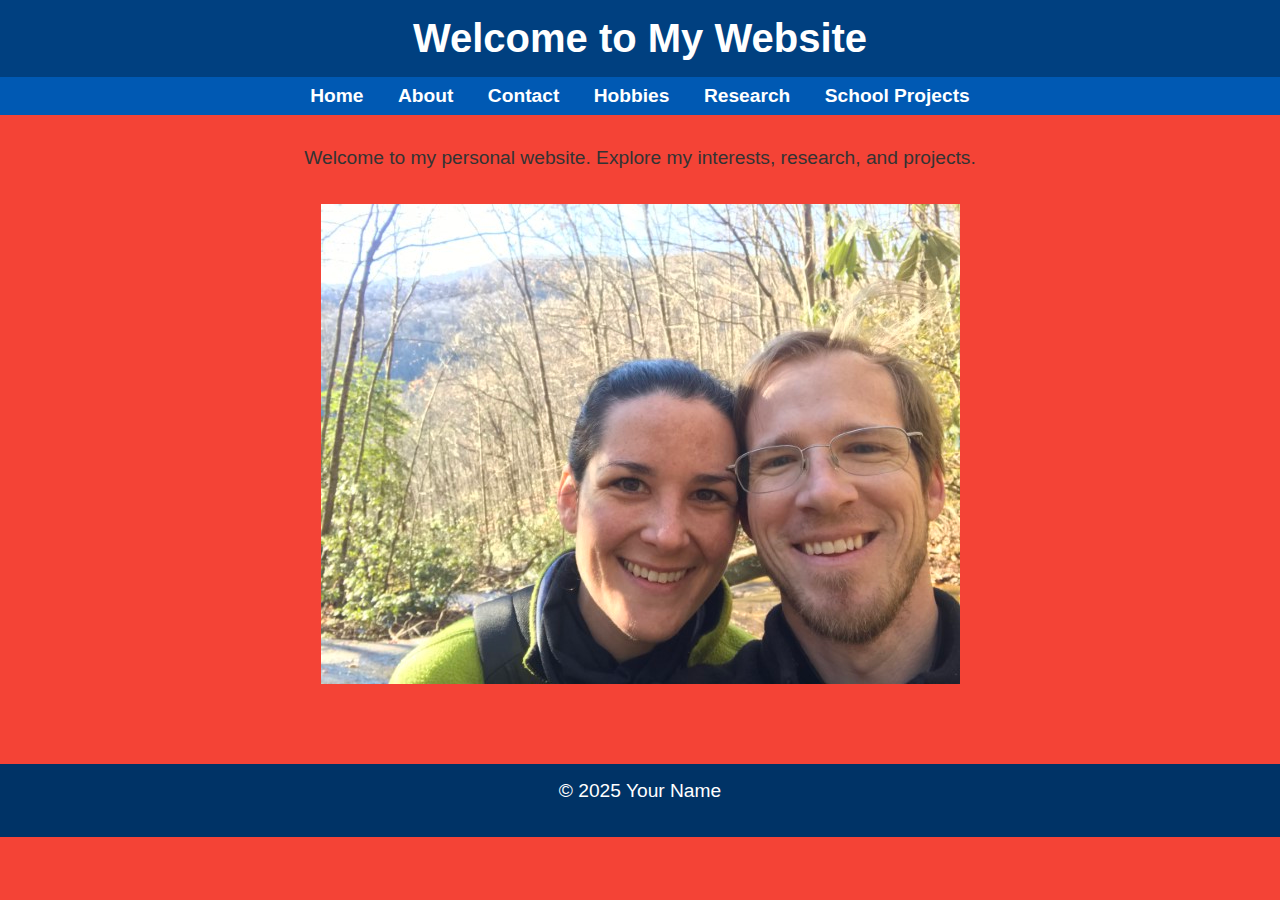
<file: index.html>
<!DOCTYPE html>
<html lang="en">
<head>
    <meta charset="UTF-8">
    <meta name="viewport" content="width=device-width, initial-scale=1.0">
    <title>Home</title>
    <link rel="stylesheet" href="css/styles.css">
</head>
<body>
    <header>
        <h1>Welcome to My Website</h1>
    </header>
    <nav>
        <ul>
            <li><a href="index.html">Home</a></li>
            <li><a href="about.html">About</a></li>
            <li><a href="contact.html">Contact</a></li>
            <li><a href="hobbies.html">Hobbies</a></li>
            <li><a href="research.html">Research</a></li>
            <li><a href="school_projects.html">School Projects</a></li>
        </ul>
    </nav>
    <main>
        <p>Welcome to my personal website. Explore my interests, research, and projects.</p>
        <img src="images/IMG-1614.jpg" alt="Image of me">
    </main>
    <footer>
        <p>&copy; 2025 Your Name</p>
    </footer>
</body>
</html>
</file>
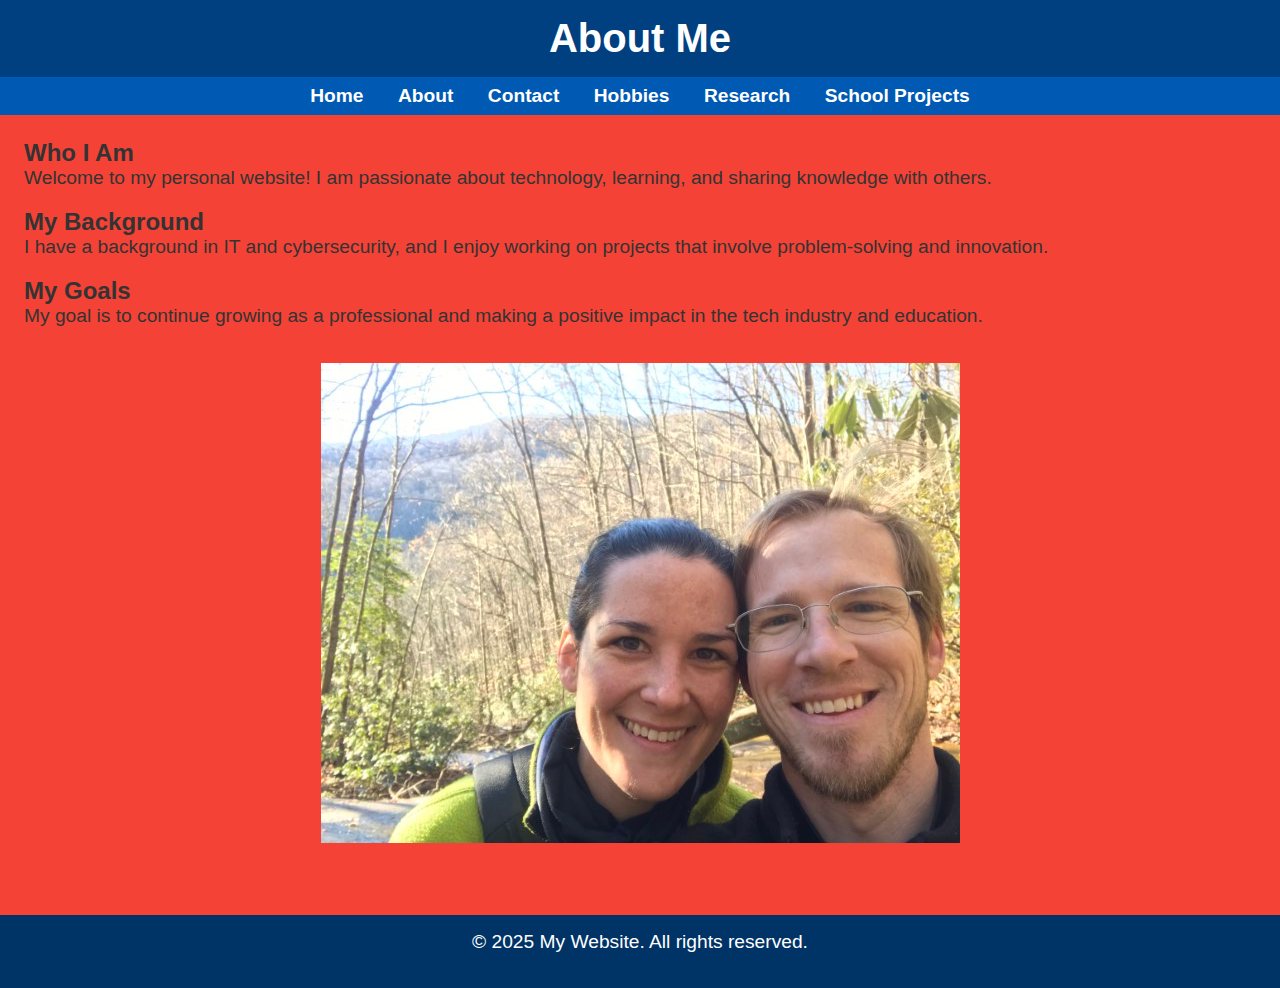
<file: about.html>
<!DOCTYPE html>
<html lang="en">
<head>
    <meta charset="UTF-8">
    <meta name="viewport" content="width=device-width, initial-scale=1.0">
    <title>About Me</title>
    <link rel="stylesheet" href="css/styles.css">
</head>
<body>
    <header>
        <h1>About Me</h1>
    </header>
    <nav>
        <ul>
            <li><a href="index.html">Home</a></li>
            <li><a href="about.html">About</a></li>
            <li><a href="contact.html">Contact</a></li>
            <li><a href="hobbies.html">Hobbies</a></li>
            <li><a href="research.html">Research</a></li>
            <li><a href="school_projects.html">School Projects</a></li>
        </ul>
    </nav>
    <main class="about">
        <h2>Who I Am</h2>
        <p>Welcome to my personal website! I am passionate about technology, learning, and sharing knowledge with others.</p>
        
        <h2>My Background</h2>
        <p>I have a background in IT and cybersecurity, and I enjoy working on projects that involve problem-solving and innovation.</p>
        
        <h2>My Goals</h2>
        <p>My goal is to continue growing as a professional and making a positive impact in the tech industry and education.</p>
        
        <img src="images/IMG-1614.jpg" alt="A representation of myself">
    </main>
    <footer>
        <p>&copy; 2025 My Website. All rights reserved.</p>
    </footer>
</body>
</html>
</file>
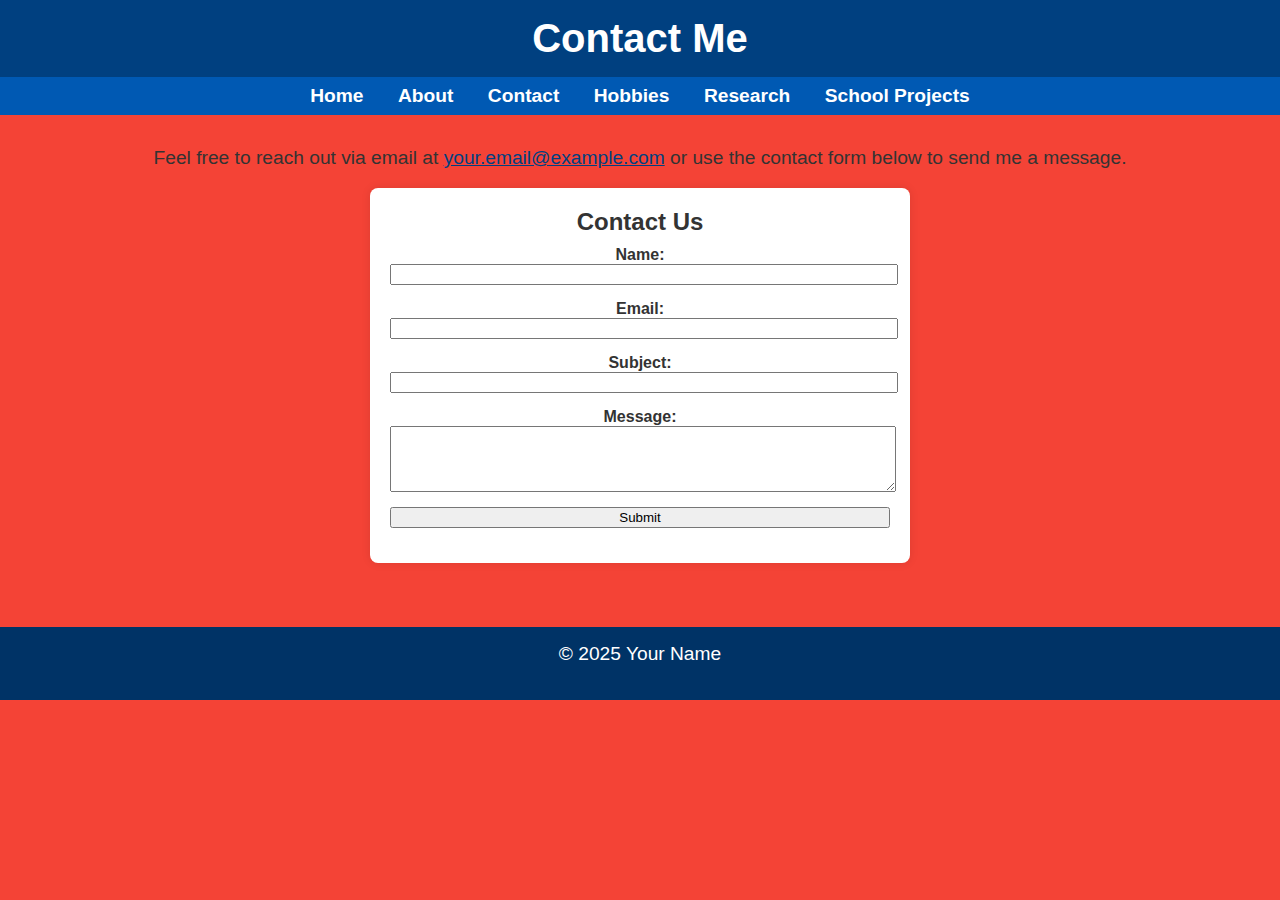
<file: contact.html>
<!DOCTYPE html>
<html lang="en">
<head>
    <meta charset="UTF-8">
    <meta name="viewport" content="width=device-width, initial-scale=1.0">
    <title>Contact</title>
    <link rel="stylesheet" href="css/styles.css">
</head>
<body>
    <header>
        <h1>Contact Me</h1>
    </header>
    <nav>
        <ul>
            <li><a href="index.html">Home</a></li>
            <li><a href="about.html">About</a></li>
            <li><a href="contact.html">Contact</a></li>
            <li><a href="hobbies.html">Hobbies</a></li>
            <li><a href="research.html">Research</a></li>
            <li><a href="school_projects.html">School Projects</a></li>
        </ul>
    </nav>
    <main>
        <p>Feel free to reach out via email at <a href="mailto:your.email@example.com">your.email@example.com</a> or use the contact form below to send me a message.</p>
        
       <form class="contact-form">
    <h2>Contact Us</h2>

    <div>
        <label for="name">Name:</label>
        <input type="text" id="name" name="name" required>
    </div>

    <div>
        <label for="email">Email:</label>
        <input type="email" id="email" name="email" required>
    </div>

    <div>
        <label for="subject">Subject:</label>
        <input type="text" id="subject" name="subject" required>
    </div>

    <div>
        <label for="message">Message:</label>
        <textarea id="message" name="message" rows="4" required></textarea>
    </div>

    <div>
     <center><input type="submit" id="submit" value="Submit" class="btn"></center>
    </div>
</form>
    </main>
    <footer>
        <p>&copy; 2025 Your Name</p>
    </footer>
</body>
</html>
</file>
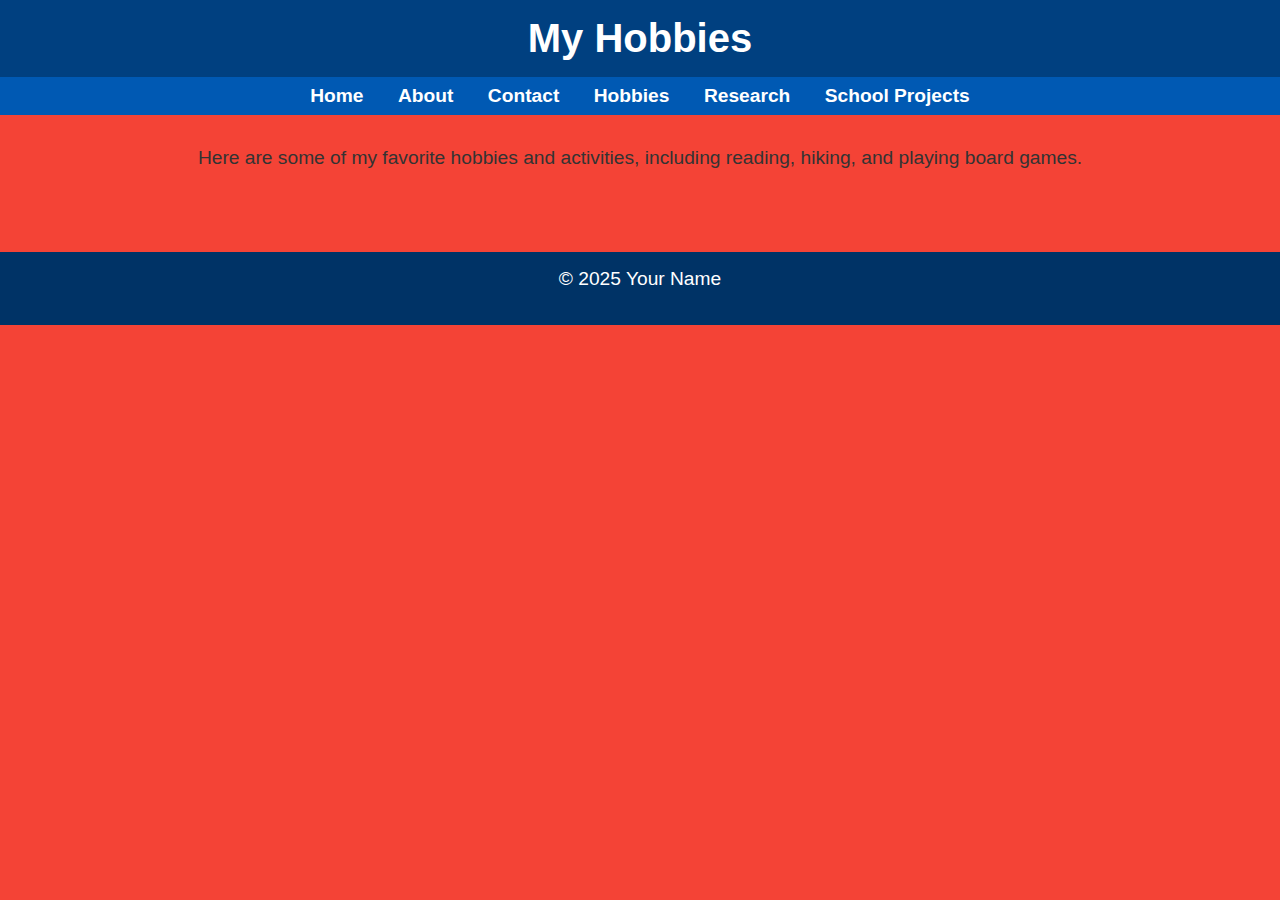
<file: hobbies.html>
<!DOCTYPE html>
<html lang="en">
<head>
    <meta charset="UTF-8">
    <meta name="viewport" content="width=device-width, initial-scale=1.0">
    <title>Hobbies</title>
    <link rel="stylesheet" href="css/styles.css">
</head>
<body>
    <header>
        <h1>My Hobbies</h1>
    </header>
    <nav>
        <ul>
            <li><a href="index.html">Home</a></li>
            <li><a href="about.html">About</a></li>
            <li><a href="contact.html">Contact</a></li>
            <li><a href="hobbies.html">Hobbies</a></li>
            <li><a href="research.html">Research</a></li>
            <li><a href="school_projects.html">School Projects</a></li>
        </ul>
    </nav>
    <main>
        <p>Here are some of my favorite hobbies and activities, including reading, hiking, and playing board games.</p>
            </main>
    <footer>
        <p>&copy; 2025 Your Name</p>
    </footer>
</body>
</html>
</file>
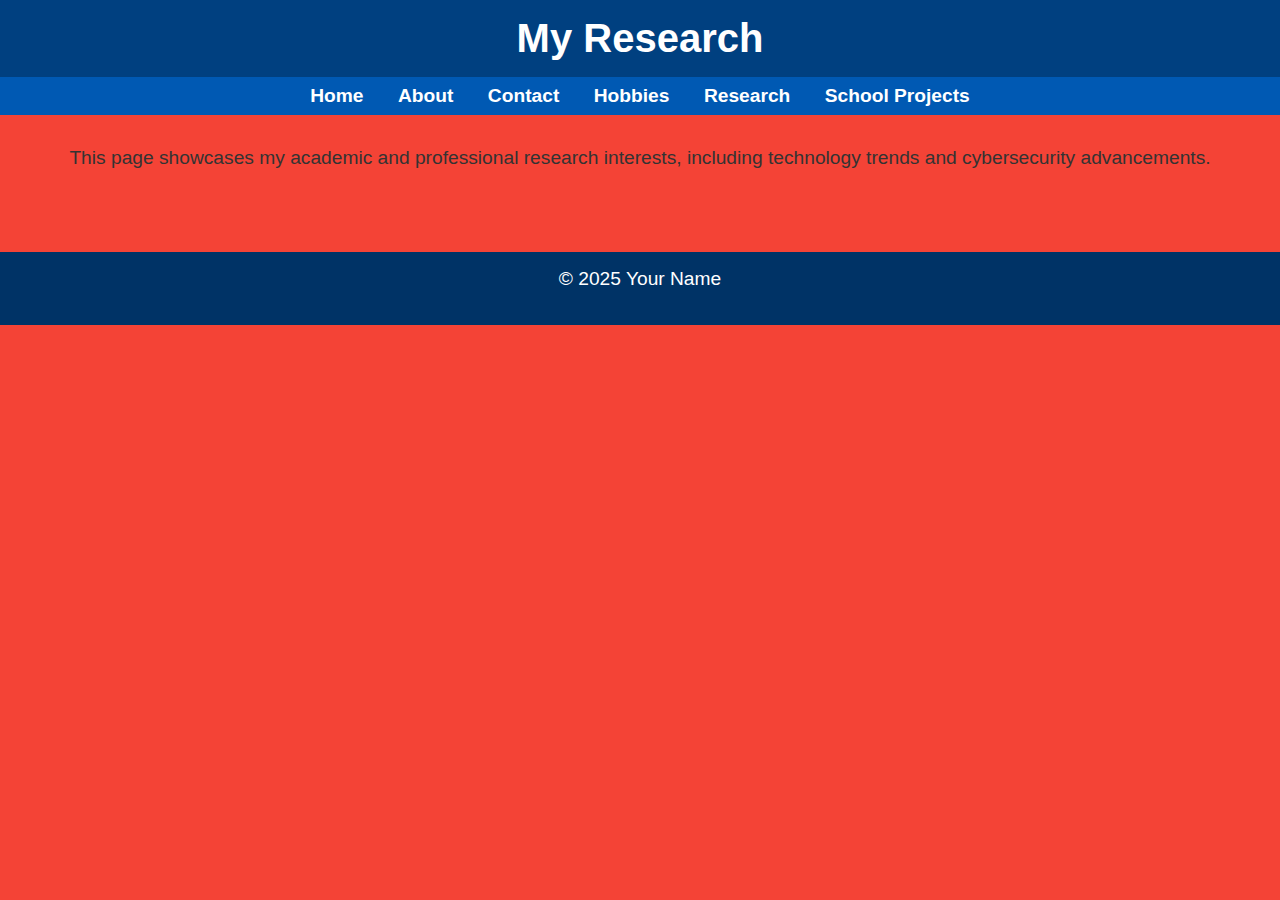
<file: research.html>
<!DOCTYPE html>
<html lang="en">
<head>
    <meta charset="UTF-8">
    <meta name="viewport" content="width=device-width, initial-scale=1.0">
    <title>Research</title>
    <link rel="stylesheet" href="css/styles.css">
</head>
<body>
    <header>
        <h1>My Research</h1>
    </header>
    <nav>
        <ul>
            <li><a href="index.html">Home</a></li>
            <li><a href="about.html">About</a></li>
            <li><a href="contact.html">Contact</a></li>
            <li><a href="hobbies.html">Hobbies</a></li>
            <li><a href="research.html">Research</a></li>
            <li><a href="school_projects.html">School Projects</a></li>
        </ul>
    </nav>
    <main>
        <p>This page showcases my academic and professional research interests, including technology trends and cybersecurity advancements.</p>
    </main>
    <footer>
        <p>&copy; 2025 Your Name</p>
    </footer>
</body>
</html>
</file>
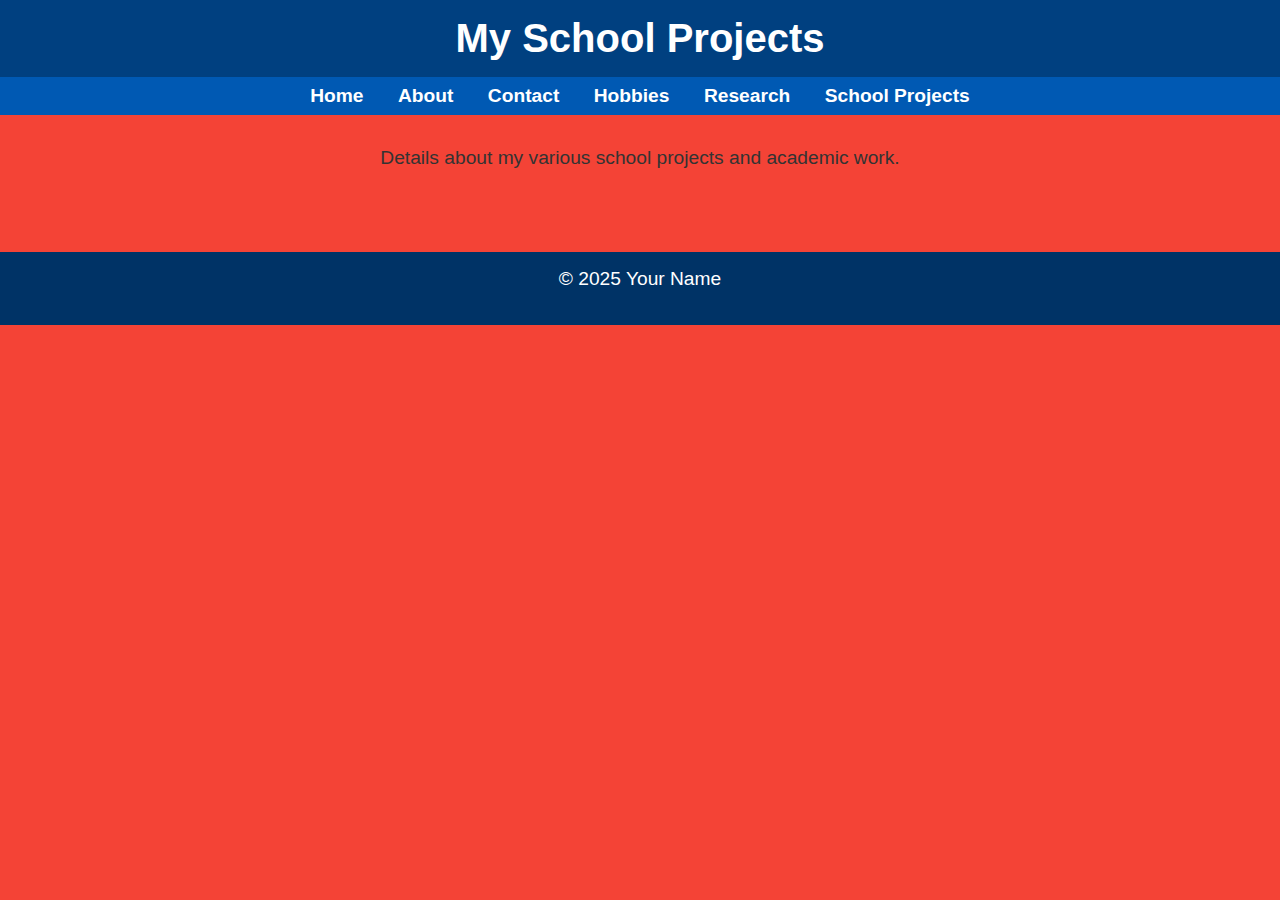
<file: school_projects.html>
<!DOCTYPE html>
<html lang="en">
<head>
    <meta charset="UTF-8">
    <meta name="viewport" content="width=device-width, initial-scale=1.0">
    <title>School Projects</title>
    <link rel="stylesheet" href="css/styles.css">
</head>
<body>
    <header>
        <h1>My School Projects</h1>
    </header>
    <nav>
        <ul>
            <li><a href="index.html">Home</a></li>
            <li><a href="about.html">About</a></li>
            <li><a href="contact.html">Contact</a></li>
            <li><a href="hobbies.html">Hobbies</a></li>
            <li><a href="research.html">Research</a></li>
            <li><a href="school_projects.html">School Projects</a></li>
        </ul>
    </nav>
    <main>
        <p>Details about my various school projects and academic work.</p>
    </main>
    <footer>
        <p>&copy; 2025 Your Name</p>
    </footer>
</body>
</html>
</file>
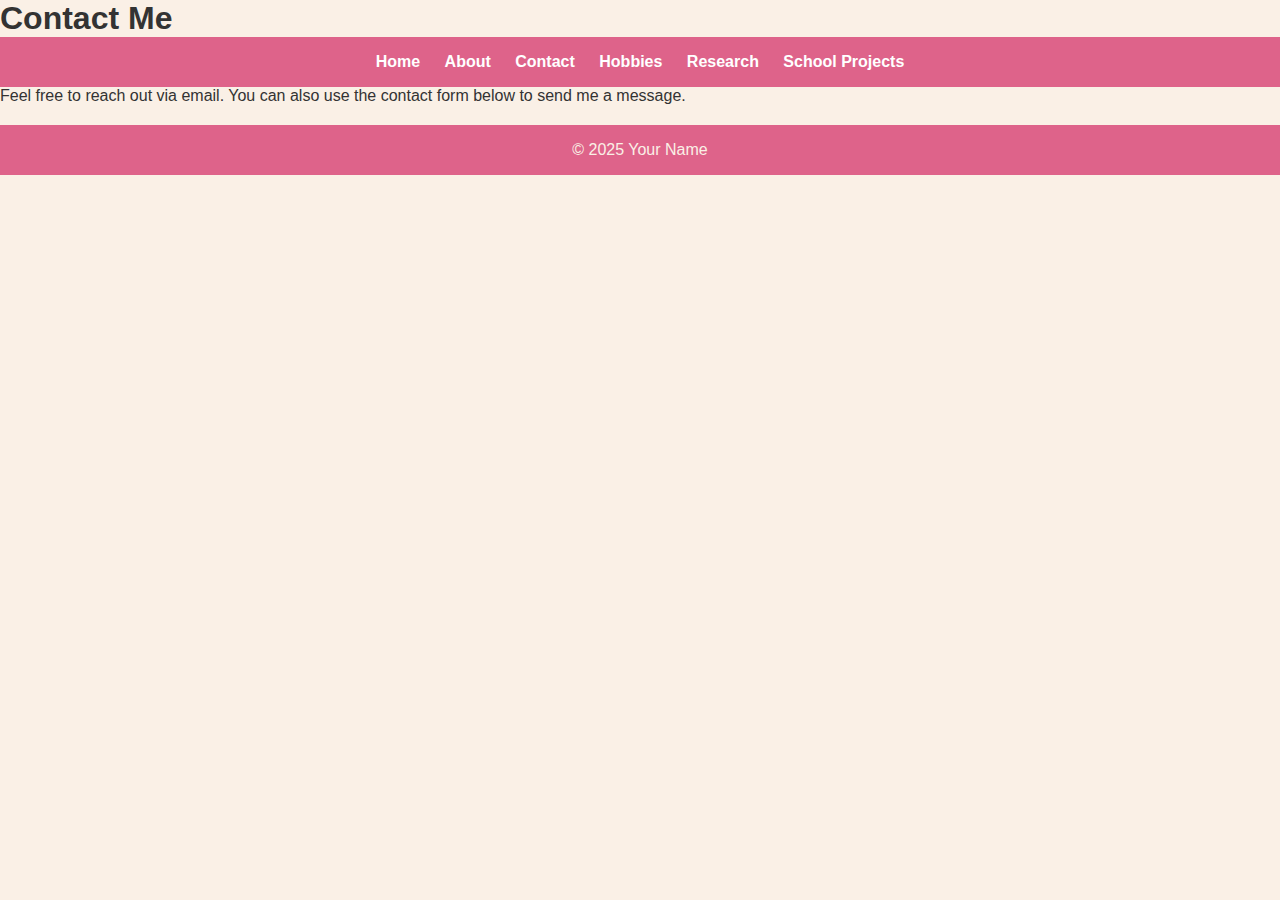
<file: portfolio/contact.html>
<!DOCTYPE html>
<html lang="en">
<head>
    <meta charset="UTF-8">
    <meta name="viewport" content="width=device-width, initial-scale=1.0">
    <title>Contact</title>
    <link rel="stylesheet" href="css/styles.css">
</head>
<body>
    <header>
        <h1>Contact Me</h1>
    </header>
    <nav>
        <ul>
            <li><a href="index.html">Home</a></li>
            <li><a href="about.html">About</a></li>
            <li><a href="contact.html">Contact</a></li>
            <li><a href="hobbies.html">Hobbies</a></li>
            <li><a href="research.html">Research</a></li>
            <li><a href="school_projects.html">School Projects</a></li>
        </ul>
    </nav>
    <main>
        <p>Feel free to reach out via email. You can also use the contact form below to send me a message.</p>
    </main>
    <footer>
        <p>&copy; 2025 Your Name</p>
    </footer>
</body>
</html>
</file>
<file: css/styles.css>
/* styles.css */

/* CSS Reset */
body, header, nav, main, footer, ul, li, h1, h2, p, img, a {
    margin: 0;
    padding: 0;
    border: 0;
    box-sizing: border-box;
}

/* General Styles */
body {
    background-color: #f44336;
    font-family: Arial, sans-serif;
    color: #333;
}

/* Header Styles */
header {
    background-color: #004080;
    color: white;
    text-align: center;
    padding: 1em 0;
}

h1 {
    font-size: 2.5em;
    font-weight: bold;
}

/* Navigation Styles */
nav {
    background-color: #0059b3;
    text-align: center;
    padding: 0.5em 0;
}

nav ul {
    list-style-type: none;
}

nav li {
    display: inline;
    margin: 0 15px;
}

nav a {
    color: white;
    text-decoration: none;
    font-weight: bold;
    font-size: 1.2em;
}

/* Main Content */
main {
    padding: 2em;
    text-align: center;
}

p {
    font-size: 1.2em;
    margin-bottom: 1em;
}

/* Image Styling */
img {
    max-width: 100%;
    display: block;
    margin: 0 auto;
    padding: 1em;
}

/* Contact Form Styles */
.contact-form {
    max-width: 500px;
    margin: auto;
    background: white;
    padding: 20px;
    border-radius: 8px;
    box-shadow: 0px 0px 10px rgba(0, 0, 0, 0.1);
}

.contact-form label {
    display: block;
    margin-top: 10px;
    font-weight: bold;
}

.contact-form input,
.contact-form textarea {
    display: block;
    width: 100%;
}

.contact-form button:hover {
    background-color: #0056b3;
    color: white;
}

.contact-form div {
    margin-bottom: 15px;
}

/* Footer Styles */
footer {
    background-color: #003366;
    color: white;
    text-align: center;
    padding: 1em 0;
    margin-top: 2em;
}

/* Link Styles */
a {
    color: #004080;
    text-decoration: underline;
}

a:hover {
    text-decoration: underline;
    color: #00264d;
}

/* Contact Page Specific */
#contact {
    text-align: center;
    font-size: 1.2em;
}

#contact p
{
    color: white;
    padding-left: 1em;
}

#contact a
{
    text-decoration: underline;
    color: #00264d;
}

.btn:hover {
    background-color: #db7f8e;
    color: white;
}

/* Additional Page Styles */
.about, .hobbies, .research, .school_projects {
    text-align: left;
    padding: 1.5em;
}
</file>
<file: portfolio/css/styles.css>
/*
Name: Your Name
Date: 02/18/2025
File name: styles.css
*/

/* CSS Reset */
body, h1, h2, p, ul, li, img, header, nav, main, footer {
    margin: 0;
    padding: 0;
    border: 0;
}

/* General Styles */
body {
    font-family: Arial, sans-serif;
    background-color: #faf0e6;
    color: #333;
}

img {
    max-width: 100%;
    display: block;
    margin: auto;
}

/* Navigation Styles */
nav {
    background-color: #de638a;
    padding: 1em;
}

nav ul {
    list-style: none;
    text-align: center;
}

nav li {
    display: inline;
    margin: 0 10px;
}

nav a {
    text-decoration: none;
    color: #fff;
    font-weight: bold;
}

/* Footer Styles */
footer {
    text-align: center;
    background-color: #de638a;
    color: #faf0e6;
    padding: 1em;
    margin-top: 20px;
}
</file>
